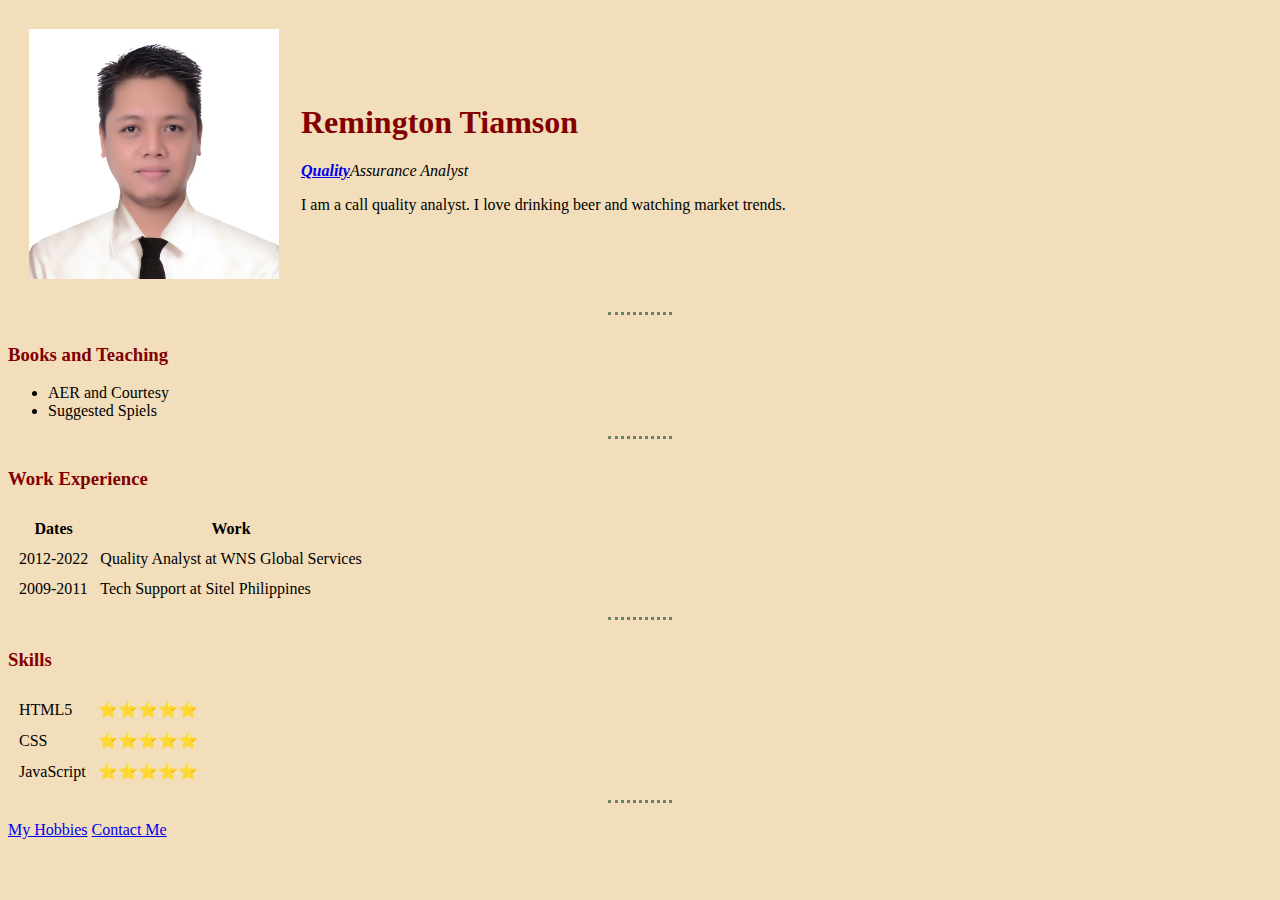
<file: index.html>
<!DOCTYPE html>
<html>

<head>
    <meta charset="utf-8">
    <title>Remington's Personal Site</title>
    <link rel="stylesheet" href="css/styles.css">

</head>
  
<body>
    <table cellspacing="20">
      <tr>
        <td><img src="images/remington tiamson-1.jpg" height="250" width="250" alt="Remington Tiamson Profile Picture"></td>
        <td><h1>Remington Tiamson</h1>
            <p><em><strong><a href="https://www.etechgs.com/blog/functions-tasks-qa-team-call-center/">Quality</a></strong>Assurance Analyst</em></p>
            <p>I am a call quality analyst. I love drinking beer and watching market trends.</p></td>
      </tr>
    </table>
    <hr>
    <h3>Books and Teaching</h3>
    <ul>
        <li>AER and Courtesy</li>
        <li>Suggested Spiels</li>
    </ul>
    <hr>
    <h3>Work Experience</h3>
    <table cellspacing="10">
        <thead>
            <th>Dates</th>
            <th>Work</th>
        </thead>
        <tbody>
            <tr>
                <td>2012-2022</td>
                <td>Quality Analyst at WNS Global Services</td>
            </tr>
            <tr>
                <td>2009-2011</td>
                <td>Tech Support at Sitel Philippines</td>
            </tr>
        </tbody>
        <tfoot></tfoot>
    </table>
    <hr>
    <h3>Skills</h3>
    <table cellspacing="10">
        <tr>
            <td>HTML5</td>
            <td>⭐⭐⭐⭐⭐</td>
        </tr>
        <tr>
            <td>CSS</td>
            <td>⭐⭐⭐⭐⭐</td>
        </tr>
        <tr>
            <td>JavaScript</td>
            <td>⭐⭐⭐⭐⭐</td>
        </tr>               
    </table>
    <hr>
    <a href="hobbies.html">My Hobbies</a>
    <a href="contact-me.html">Contact Me</a>
</body>

</html>
</file>
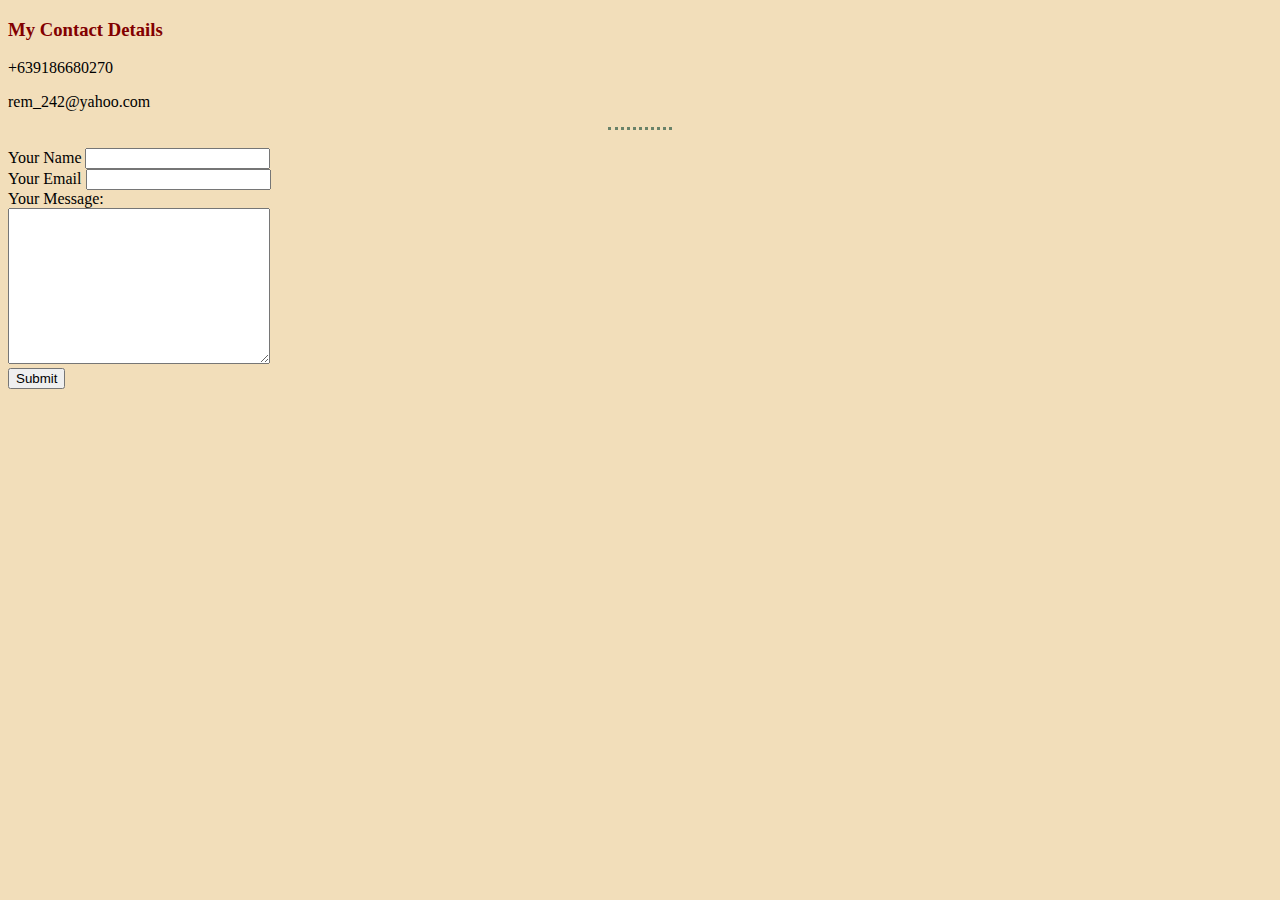
<file: contact-me.html>
<!DOCTYPE html>
<html>
<head>
    <meta charset="UTF-8">
    <title>Contact Me</title>
    <link rel="stylesheet" href="css/styles.css">
</head>
<body>
    <h3>My Contact Details</h3>
    <p>+639186680270</p>
    <p>rem_242@yahoo.com</p>
<hr>
    <form action="mailto:rem_242@yahoo.com" method="post" enctype="text/plain">
        <label>Your Name</label>
        <input type="text" name="yourName"><br>
        <label>Your Email</label>
        <input type="email" name="yourEmail"><br>
        <Label>Your Message:</Label><br>
        <textarea name="name" rows="10" cols="30"></textarea><br>
        <input type="submit" name="yourMessage">
    </form>
</body>
</html>
</file>
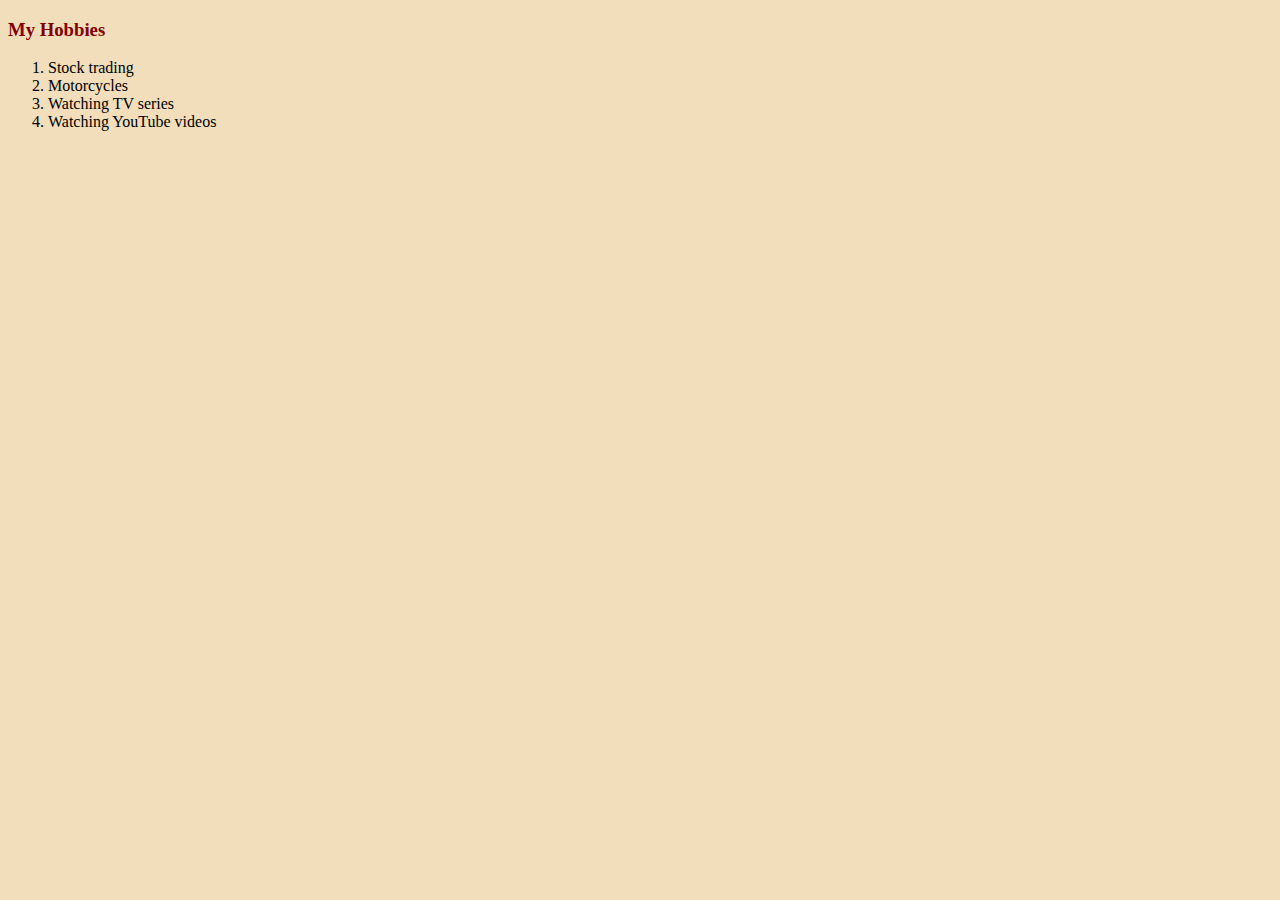
<file: hobbies.html>
<!DOCTYPE html>
<html>
<head>
    <meta charset="UTF-8">
    <title>My Hobbies</title>
    <link rel="stylesheet" href="css/styles.css">
</head>
<body>
    <h3>My Hobbies</h3>
    <ol>
        <li>Stock trading</li>
        <li>Motorcycles</li>
        <li>Watching TV series</li>
        <li>Watching YouTube videos</li>
    </ol>
</body>
</html>
</file>
<file: css/styles.css>
body {
    background-color: #F2DEBA;
}

h1 {
    color: #820000;
}

h3 {
    color: #820000;
}

hr {
    border-style: none;
    border-top: dotted;
    border-color: #698269;
    height: 10px;
    width: 5%;
}
</file>
